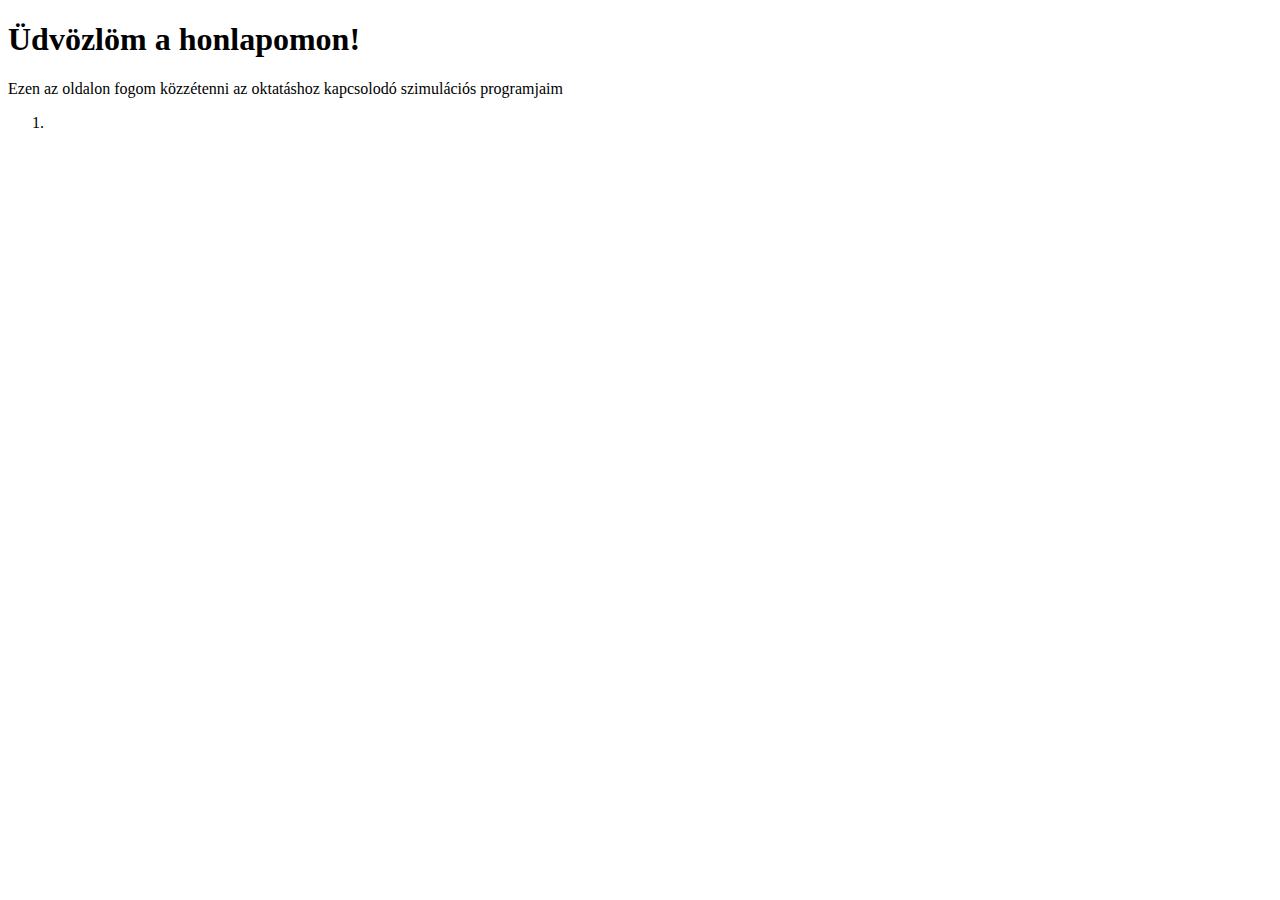
<file: index.html>
<!DOCTYPE html>
<html lang="en">
<head>
    <meta charset="UTF-8">
    <meta name="viewport" content="width=device-width, initial-scale=1.0">
    <title>Home GomSzab</title>
</head>
<body>
    <h1>Üdvözlöm a honlapomon!</h1>
    <p>Ezen az oldalon fogom közzétenni az oktatáshoz kapcsolodó szimulációs programjaim</p>
    <ol>
        <li><a href="/takarit/index.html"></a></li>
    </ol>
</body>
</html>
</file>
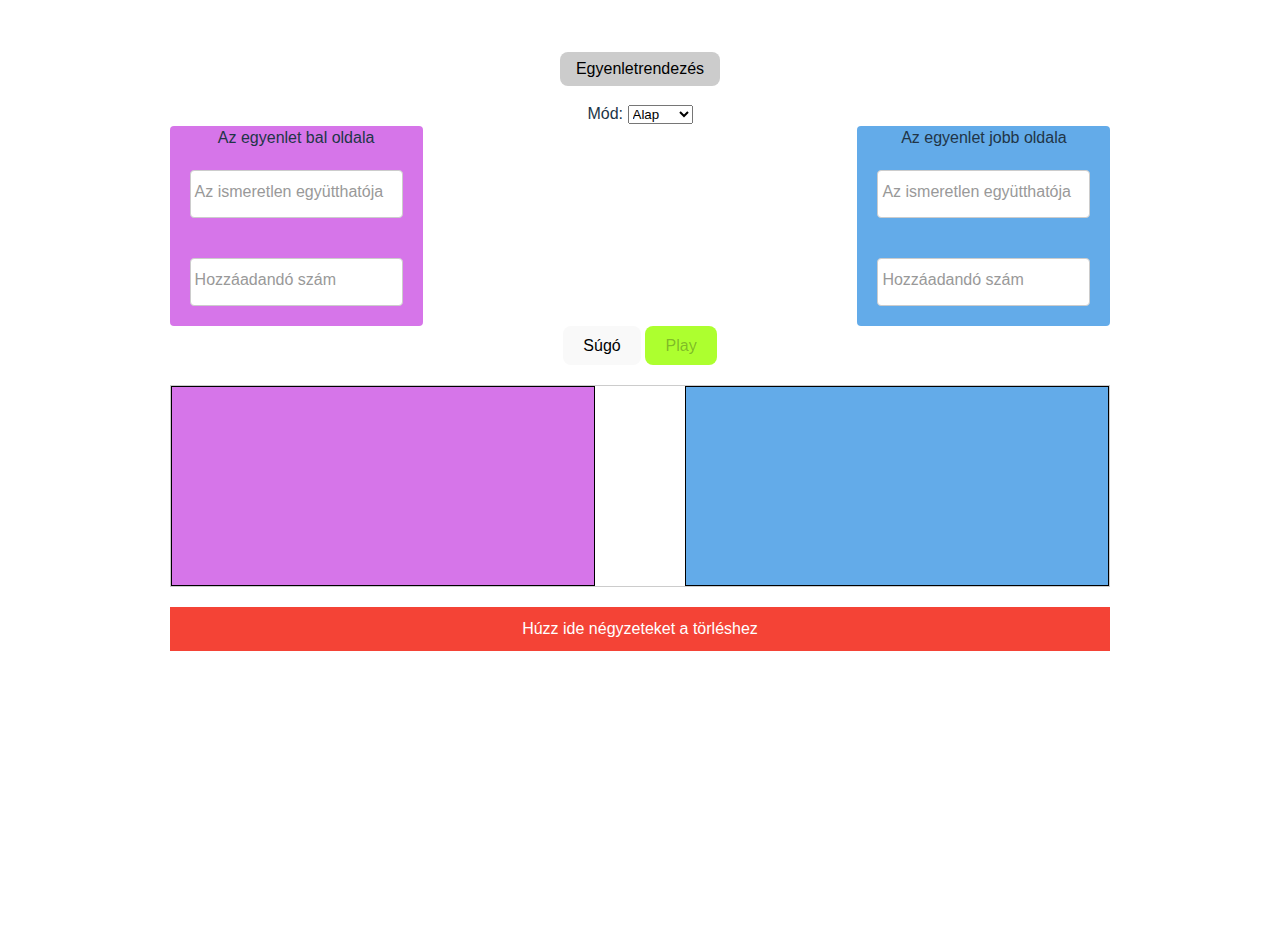
<file: equation/index.html>
<!doctype html>
<html lang="en">
  <head>
    <meta charset="UTF-8" />
    <link rel="icon" type="image/svg+xml" href="/vite.svg" />
    <meta name="viewport" content="width=device-width, initial-scale=1.0" />
    <title>Vite + Svelte + TS</title>
    <script type="module" crossorigin src="./assets/index-CAQLgoi4.js"></script>
    <link rel="stylesheet" crossorigin href="./assets/index-bx1c1psn.css">
  </head>
  <body>
    <div id="app"></div>
  </body>
</html>
</file>
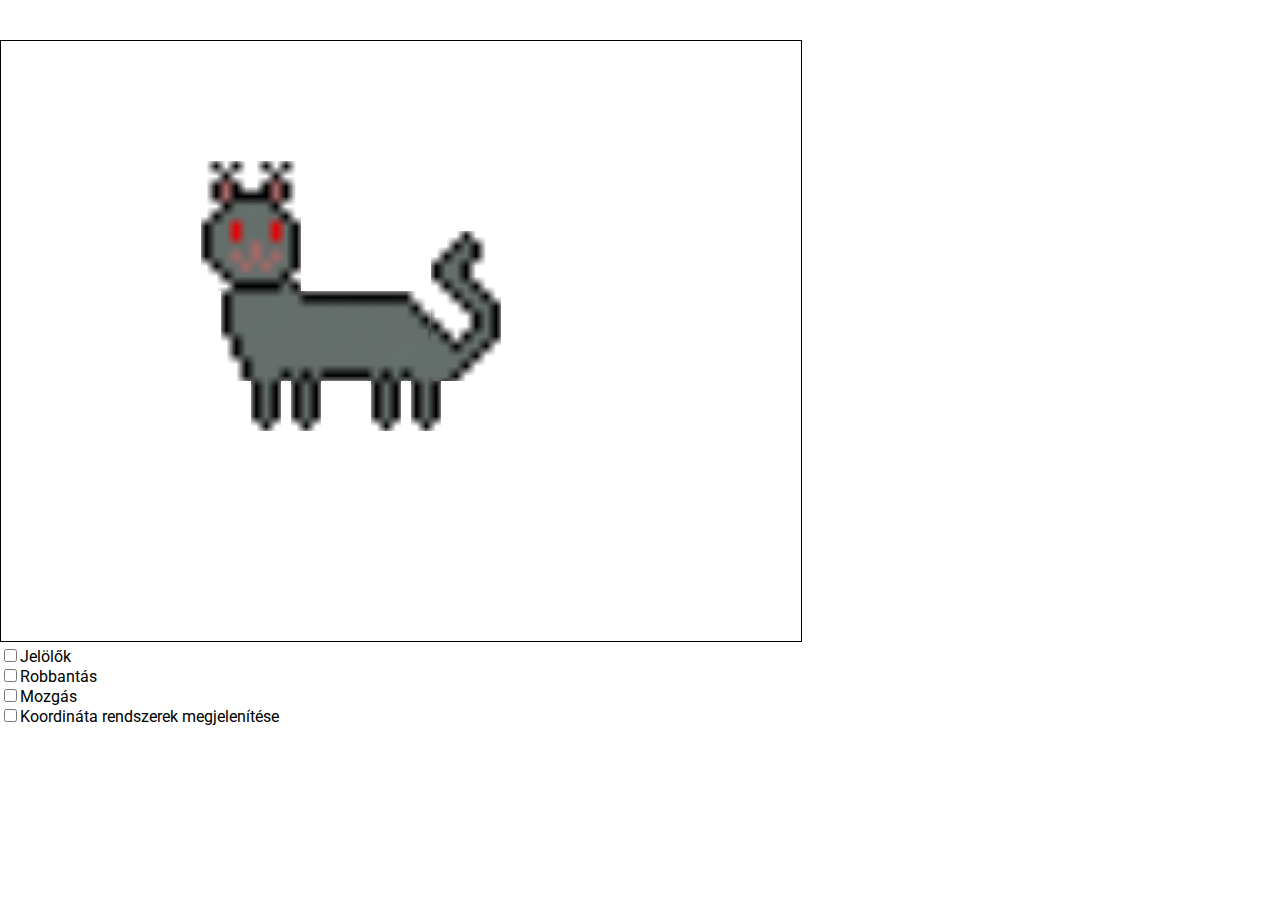
<file: mirtil/index.html>
<!DOCTYPE html>

<html>
<head>
    <meta charset="utf-8">
    <meta http-equiv="X-UA-Compatible" content="IE=edge">
    <meta name="viewport" content="width=device-width, initial-scale=1.0">
    <meta name="scaffolded-by" content="https://github.com/dart-lang/stagehand">
    <title>mirtil</title>
    <link rel="stylesheet" href="styles.css">
    <link rel="icon" href="favicon.ico">
    <script defer src="main.dart.js"></script>
</head>

<body>

  <div id="output"></div>

</body>
</html>
</file>
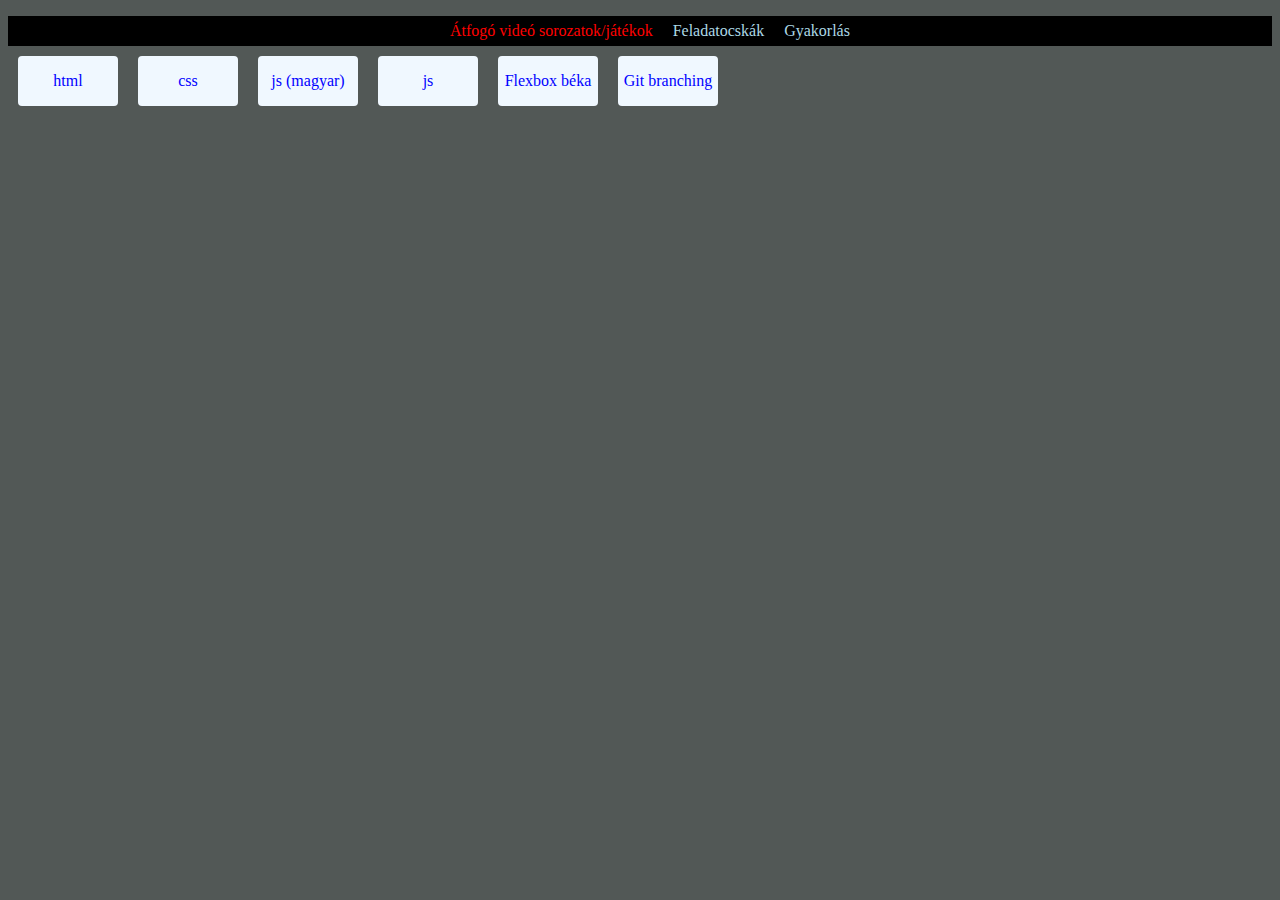
<file: showcase/index.html>
<!DOCTYPE html>
<html>
<head>
    <meta charset='utf-8'>
    <meta http-equiv='X-UA-Compatible' content='IE=edge'>
    <title>Webfejlesztés showcase</title>
    <meta name='viewport' content='width=device-width, initial-scale=1'>
    <link rel='stylesheet' type='text/css' media='screen' href='./main.css'>
    
</head>
<body>
    <header>
        <div id="navbar"></div>
    </header>
    <main>
    </main>
    
    <script src='./main.js'></script>
</body>
</html>
</file>
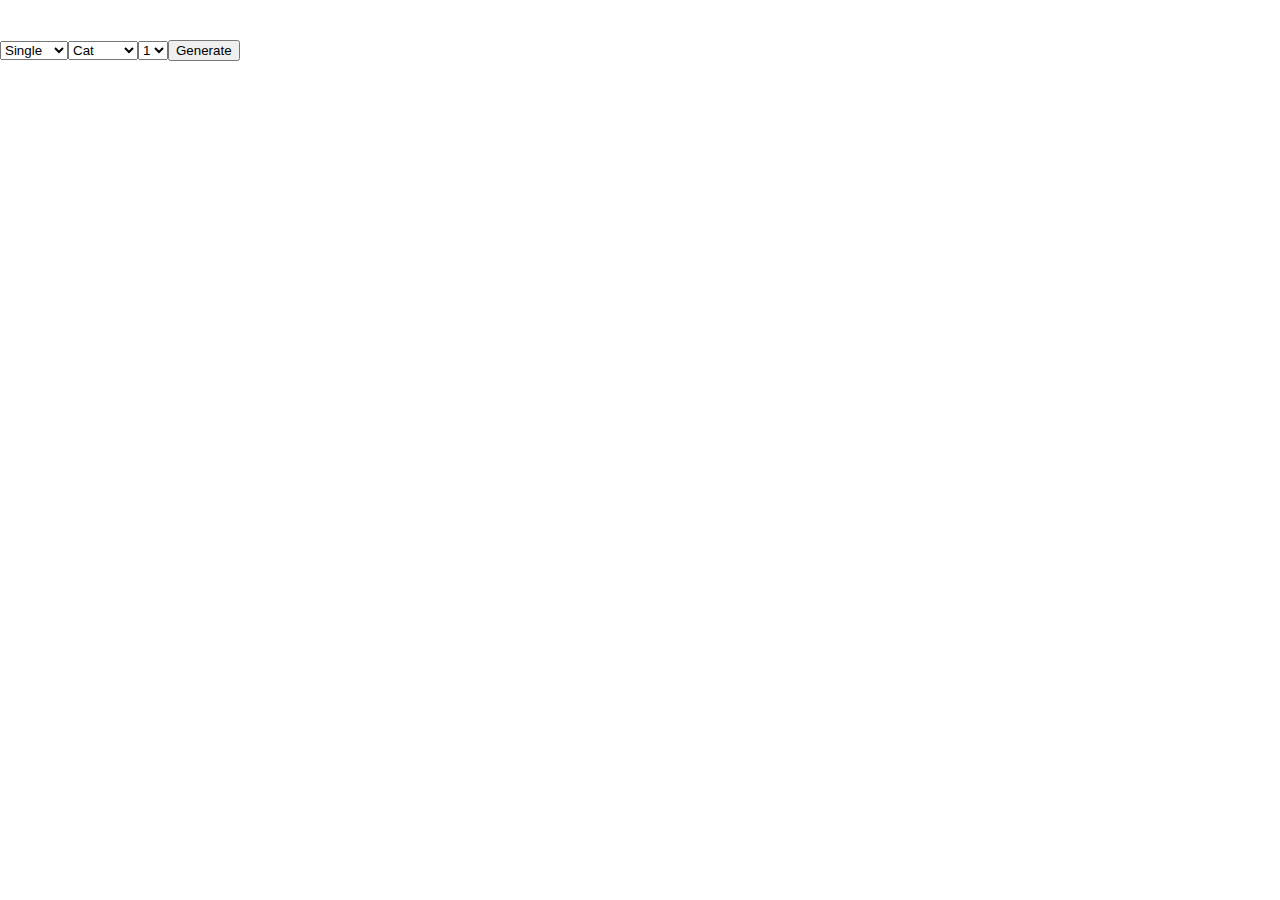
<file: tomb/index.html>
<!DOCTYPE html>

<html>
<head>
    <meta charset="utf-8">
    <meta http-equiv="X-UA-Compatible" content="IE=edge">
    <meta name="viewport" content="width=device-width, initial-scale=1.0">
    <meta name="scaffolded-by" content="https://github.com/dart-lang/stagehand">
    <title>programmingbolyai</title>
    <link rel="stylesheet" href="styles.css">
    <link rel="icon" href="favicon.ico">
    <script defer src="main.dart.js"></script>
</head>

<body>

  <div id="output"></div>

</body>
</html>
</file>
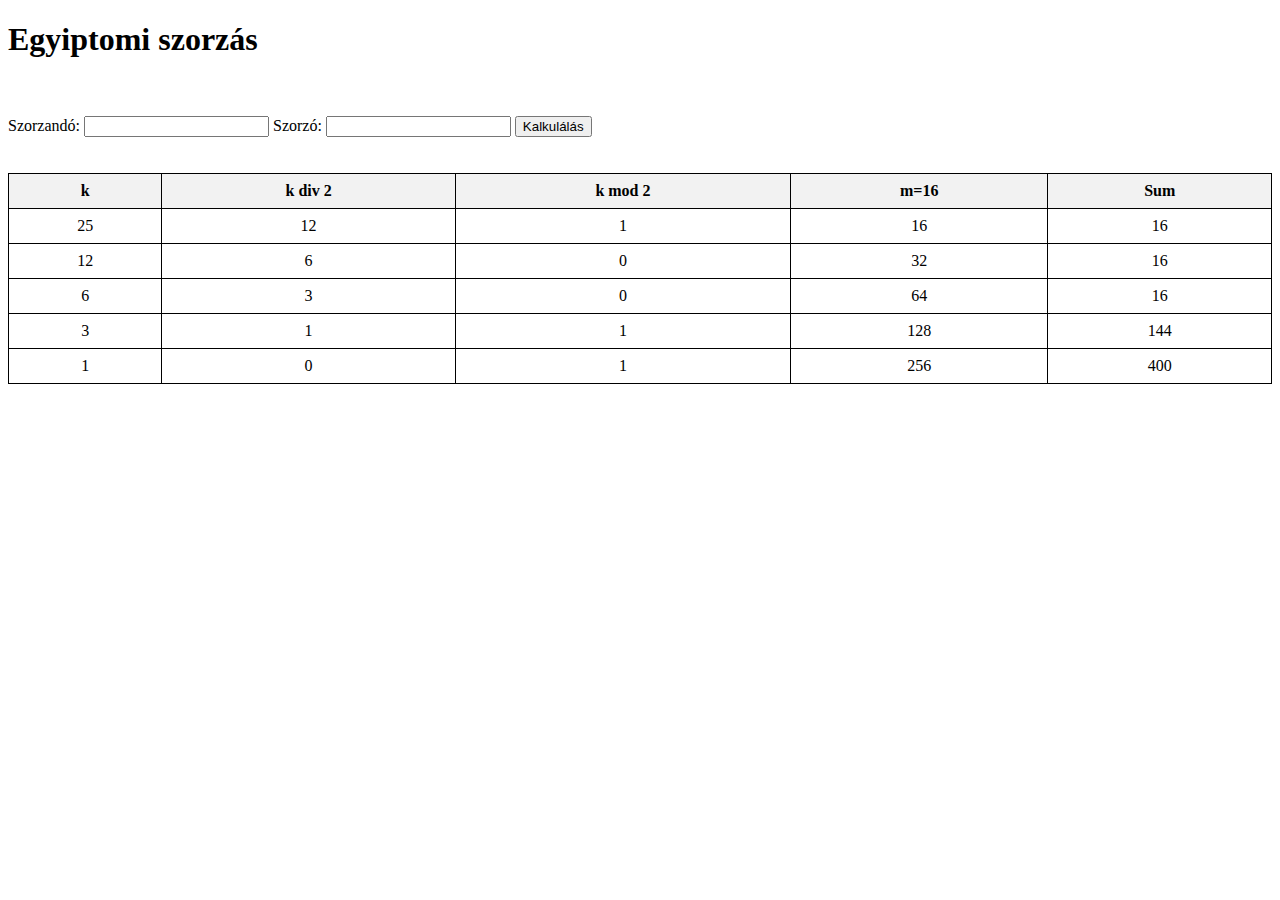
<file: showcase/test.html>
<!DOCTYPE html>
<html lang="en">
<head>
    <meta charset="UTF-8">
    <meta name="viewport" content="width=device-width, initial-scale=1.0">
    <title>HTML Table</title>
    <style>
        table {
            border-collapse: collapse;
            width: 100%;
        }
        th, td {
            border: 1px solid black;
            text-align: center;
            padding: 8px;
        }
        th {
            background-color: #f2f2f2;
        }
    </style>
</head>
<body>
    <h1>Egyiptomi szorzás</h1>
    <br>
    <br>
    <form>
        <label>Szorzandó:</label>
        <input>
        <label>Szorzó:</label>
        <input>
        <button>Kalkulálás</button>
    </form>
    <br>
    <br>
    <table>
        <tr>
          <th>k</th>
          <th>k div 2</th>
          <th>k mod 2</th>
          <th>m=16</th>
          <th>Sum</th>
        </tr>
        <tr>
          <td>25</td>
          <td>12</td>
          <td>1</td>
          <td>16</td>
          <td>16</td>
        </tr>
        <tr>
          <td>12</td>
          <td>6</td>
          <td>0</td>
          <td>32</td>
          <td>16</td>
        </tr>
        <tr>
          <td>6</td>
          <td>3</td>
          <td>0</td>
          <td>64</td>
          <td>16</td>
        </tr>
        <tr>
          <td>3</td>
          <td>1</td>
          <td>1</td>
          <td>128</td>
          <td>144</td>
        </tr>
        <tr>
          <td>1</td>
          <td>0</td>
          <td>1</td>
          <td>256</td>
          <td>400</td>
        </tr>
      </table></body></html>
</file>
<file: equation/assets/index-bx1c1psn.css>
:root{font-family:Inter,system-ui,Avenir,Helvetica,Arial,sans-serif;line-height:1.5;font-weight:400;color-scheme:light dark;color:#ffffffde;background-color:#242424;font-synthesis:none;text-rendering:optimizeLegibility;-webkit-font-smoothing:antialiased;-moz-osx-font-smoothing:grayscale;--right-bg-color: rgba(61, 150, 228, .804);--left-bg-color: rgba(204, 83, 228, .804);--button-color: greenyellow}a{font-weight:500;color:#646cff;text-decoration:inherit}a:hover{color:#535bf2}body{min-width:320px;min-height:100vh;font-family:Arial,sans-serif;margin:20px}h1{font-size:3.2em;line-height:1.1}.card{padding:2em}#app{max-width:1280px;margin:0 auto;padding:2rem;text-align:center}button{border-radius:8px;border:1px solid transparent;padding:.6em 1.2em;font-size:1em;font-weight:500;font-family:inherit;background-color:#1a1a1a;cursor:pointer;transition:border-color .25s}button:hover{border-color:#646cff}button:focus,button:focus-visible{outline:4px auto -webkit-focus-ring-color}@media (prefers-color-scheme: light){:root{color:#213547;background-color:#fff}a:hover{color:#747bff}button{background-color:#f9f9f9}}.input-container.svelte-lwr3d8.svelte-lwr3d8{position:relative;margin:20px}.input-label.svelte-lwr3d8.svelte-lwr3d8{position:absolute;left:5px;top:10px;transition:all .2s ease;font-size:16px;color:#999;pointer-events:none}input.svelte-lwr3d8.svelte-lwr3d8{height:26px;border:1px solid #ccc;border-radius:4px;font-size:16px;padding-top:10px;padding-bottom:10px}input.svelte-lwr3d8.svelte-lwr3d8:focus{outline:none;border-color:#007bff}input.svelte-lwr3d8:focus+.input-label.svelte-lwr3d8,input.svelte-lwr3d8:not(:placeholder-shown)+.input-label.svelte-lwr3d8{top:-2px;left:10px;font-size:12px;color:#007bff}input.svelte-lwr3d8.svelte-lwr3d8::-webkit-outer-spin-button,input.svelte-lwr3d8.svelte-lwr3d8::-webkit-inner-spin-button{-webkit-appearance:none;margin:0}input[type=number].svelte-lwr3d8.svelte-lwr3d8{-webkit-appearance:textfield;-moz-appearance:textfield;appearance:textfield}.navigate-button.svelte-2nu0f0{background-color:#9acd32}.navigate-button.svelte-2nu0f0:disabled{background-color:#b0aaaa}.popup-overlay.svelte-2nu0f0{position:fixed;top:0;left:0;width:100%;height:100%;background-color:#00000080;display:flex;justify-content:center;align-items:center;z-index:1000;animation:svelte-2nu0f0-fade-in .3s ease-in-out}.popup-content.svelte-2nu0f0{background-color:#fff;padding:20px;border-radius:4px;box-shadow:0 2px 8px #00000026;max-width:600px;width:90%;animation:svelte-2nu0f0-scale-in .3s ease-in-out}.navigation-buttons.svelte-2nu0f0{display:flex;justify-content:space-between;margin-top:20px}.status-bar.svelte-2nu0f0{display:flex;justify-content:center;margin-top:10px}.circle.svelte-2nu0f0{width:12px;height:12px;border-radius:50%;background-color:#ccc;margin:0 5px;transition:background-color .3s}.circle.active.svelte-2nu0f0{background-color:#007bff}.close-button.svelte-2nu0f0{margin-top:20px;background-color:#f44336;color:#fff;border:none;padding:10px;border-radius:4px;cursor:pointer}@keyframes svelte-2nu0f0-fade-in{0%{opacity:0}to{opacity:1}}@keyframes svelte-2nu0f0-scale-in{0%{transform:scale(.8);opacity:0}to{transform:scale(1);opacity:1}}.wrapper.svelte-1p4qzxx{margin-bottom:20px}.configurator.svelte-1p4qzxx{display:flex;flex-direction:row;justify-content:space-between}.input.svelte-1p4qzxx{display:flex;flex-direction:column;border-radius:4px}.input.left.svelte-1p4qzxx{background-color:var(--left-bg-color)}.input.right.svelte-1p4qzxx{background-color:var(--right-bg-color)}button.svelte-1p4qzxx{background-color:var(--button-color)}.equation.svelte-1p4qzxx{font-size:40px;background-color:#d19143;display:inline-block;height:fit-content;align-self:center}.rectangle.svelte-1hunl2a.svelte-1hunl2a{width:50px;height:50px;margin:5px;display:inline-block;cursor:pointer;align-items:center}.red.svelte-1hunl2a.svelte-1hunl2a{background-color:red}.blue.svelte-1hunl2a.svelte-1hunl2a{background-color:#00f}.yellow.svelte-1hunl2a.svelte-1hunl2a{background-color:#ff0}.green.svelte-1hunl2a.svelte-1hunl2a{background-color:green}.rectangle.svelte-1hunl2a>.svelte-1hunl2a{display:flex;justify-content:center;align-items:center;height:100%}.side.svelte-4wdb1m.left{background-color:var(--left-bg-color)}.side.svelte-4wdb1m.right{background-color:var(--right-bg-color)}.left.svelte-4wdb1m,.right.svelte-4wdb1m{width:45%;border:1px solid #000;position:relative}.playground.svelte-1ydwrq9{display:flex;justify-content:space-between;height:200px;border:1px solid #ccc}.white.svelte-125robv{color:#fff}.recycle.svelte-j598w4{margin-top:20px;padding:10px;background-color:#f44336;color:#fff;text-align:center;cursor:pointer}.tab-buttons.svelte-s99618.svelte-s99618{display:flex;justify-content:space-around;margin-bottom:1rem}.tab-buttons.svelte-s99618 button.svelte-s99618{padding:.5rem 1rem;background-color:#f1f1f1;border:none;cursor:pointer}.tab-buttons.svelte-s99618 button.active.svelte-s99618{background-color:#ccc}.container.svelte-14krfo{width:80%;margin:auto}
</file>
<file: mirtil/styles.css>
@import url(https://fonts.googleapis.com/css?family=Roboto);

html, body {
  width: 100%;
  height: 100%;
  margin: 0;
  padding: 0;
  font-family: 'Roboto', sans-serif;
}

#output {
  padding: 20px;
  text-align: center;
}
</file>
<file: showcase/main.css>
body{
    background-color: rgb(82, 88, 86);
}

#task-container {
    display: flex;
    position: relative;

    .tile{
        border: 1px solid rgb(55, 65, 41);
        width: 250px;
        padding: 20px; 
        margin: 30px;
        transition: transform 3s ease-in-out, background-color 3s ease-in-out, filter 3s ease, z-index 0s;
        display: flex;
        flex-direction: column;
        align-items: center;
        background-color: rgb(173, 175, 177);
        border-radius: 5px;
        position: relative;
        .title{
            > span {
                font-size: 20px;
                font-weight: 700;
            }
        }
    }

   

    .tile::after, .tile::before{
        content: '';
        position: absolute;
        height: 100%;
        width:100%;
        background-image: conic-gradient(from var(--angle), transparent 75%,  rgb(251, 255, 0), rgb(30, 255, 0), rgb(0, 153, 255),  rgb(174, 0, 255),  rgb(255, 0, 76));
        top:50%;
        left:50%;
        translate: -50% -50%;
        z-index: -1;
        padding: 3px;
        border-radius: 5px;
        animation: spin 3s infinite linear;
    }

    .tile::before{
        filter: blur(1.5rem);
        opacity: 0.5;
        z-index:-2;
    }
    
}

@keyframes spin {
    from{
        --angle: 0deg
    }
    to{
        --angle:360deg
    }
}

@property --angle{
    syntax: '<angle>';
    initial-value: 0deg;
    inherits:false;
}

#navbar {
    width: 100%;
    height: 30px;
    background-color: black;
    
    color:white;
    ul{
        list-style: none;
        display: flex;
        justify-content: center;
        line-height: 30px;
        li{
            margin-right: 20px;
            transition: color 0.3s ease, text-shadow 0.3s ease;
            cursor: pointer;
            color: lightblue;
            &:not(.active):hover{
                color: #ADD8E6; /* Lighter blue color */
                text-shadow: 0 0 10px #ADD8E6, 0 0 20px #ADD8E6, 0 0 30px #ADD8E6;
            }
            &.active{
                color:red;
                cursor: not-allowed;
            }
        }
    }
}

#series-container{
    display: flex;
    .series-card{
        margin: 10px;
        > a{
            background-color: aliceblue;
            border-radius: 4px;
            text-align: center;
            align-content: center;
            display: block;
            width: 100px;
            height: 50px;
            text-decoration: none;
            color:blue;
            transition: color 1s ease-in-out, background-color 1s ease-in-out

        }
        
        > a:hover{
            color: aliceblue;
            background-color: blue;
        }
    }
}
</file>
<file: tomb/styles.css>
@import url(https://fonts.googleapis.com/css?family=Roboto);

html, body {
  width: 100%;
  height: 100%;
  margin: 0;
  padding: 0;
  font-family: 'Roboto', sans-serif;
}

#output {
  padding: 20px;
  text-align: center;
}
</file>
